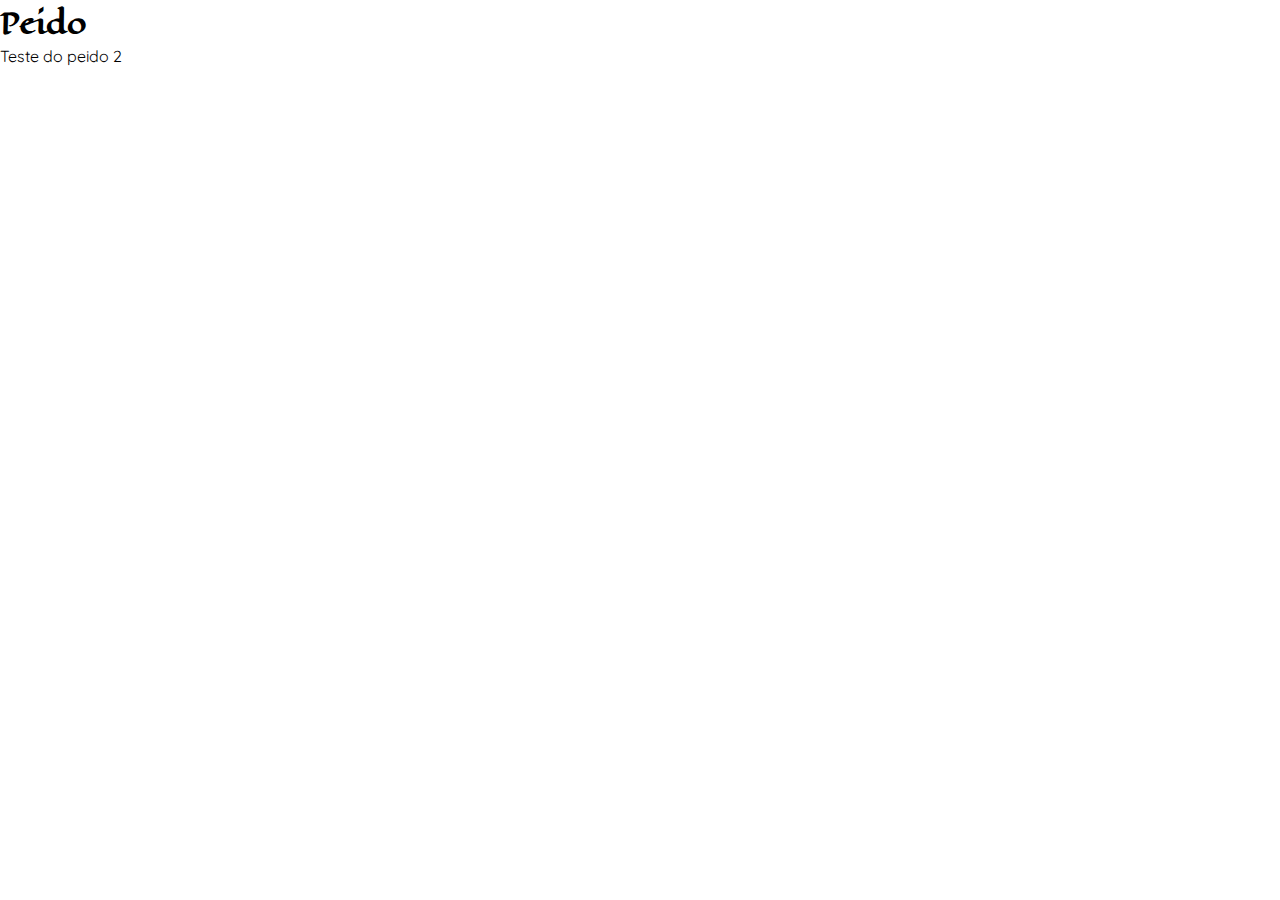
<file: index.html>
<html lang="en">
    <head>
        <meta charset="UTF-8">
        <meta name="viewport" content="width=device-width, initial-scale=1.0">
        <title>Chácara da Torre</title>

        <link rel="stylesheet" href="assets/styles/root.css">
        <link rel="stylesheet" href="assets/styles/index.css">

    </head>
    <body>
        <div class="container">
            <h1>Peido</h1>
            <p>Teste do peido 2</p>
        </div>
    </body>
</html>
</file>
<file: assets/styles/index.css>
.container{
    width: 100vw;
    height: 100vh;
    display: flex;
    flex-direction: column;
    overflow-x: hidden;
}
</file>
<file: assets/styles/root.css>
@import url('https://fonts.googleapis.com/css2?family=Eagle+Lake&family=Quicksand:wght@300..700&display=swap');
@import url("https://cdn.jsdelivr.net/npm/bootstrap-icons@1.11.3/font/bootstrap-icons.min.css");

:root{
    --cor-azul: 0, 0, 143;
    --cor-branco: #fff;
    --cor-vermelho: 240, 0, 16;

    --fonte-titulo: "Eagle Lake";
    --h1: 28px;
    --h2: 24px;

    --fonte-body: "Quicksand";
    --p: 16px;
}

*{
    margin: 0;
    padding: 0;
    box-sizing: border-box;
}
h1{
    font-family: var(--fonte-titulo);
    font-size: var(--h1);
}
h2{
    font-family: var(--fonte-titulo);
    font-size: var(--h2);
}
p{
    font-family: var(--fonte-body);
    font-size: var(--p);
}
</file>
